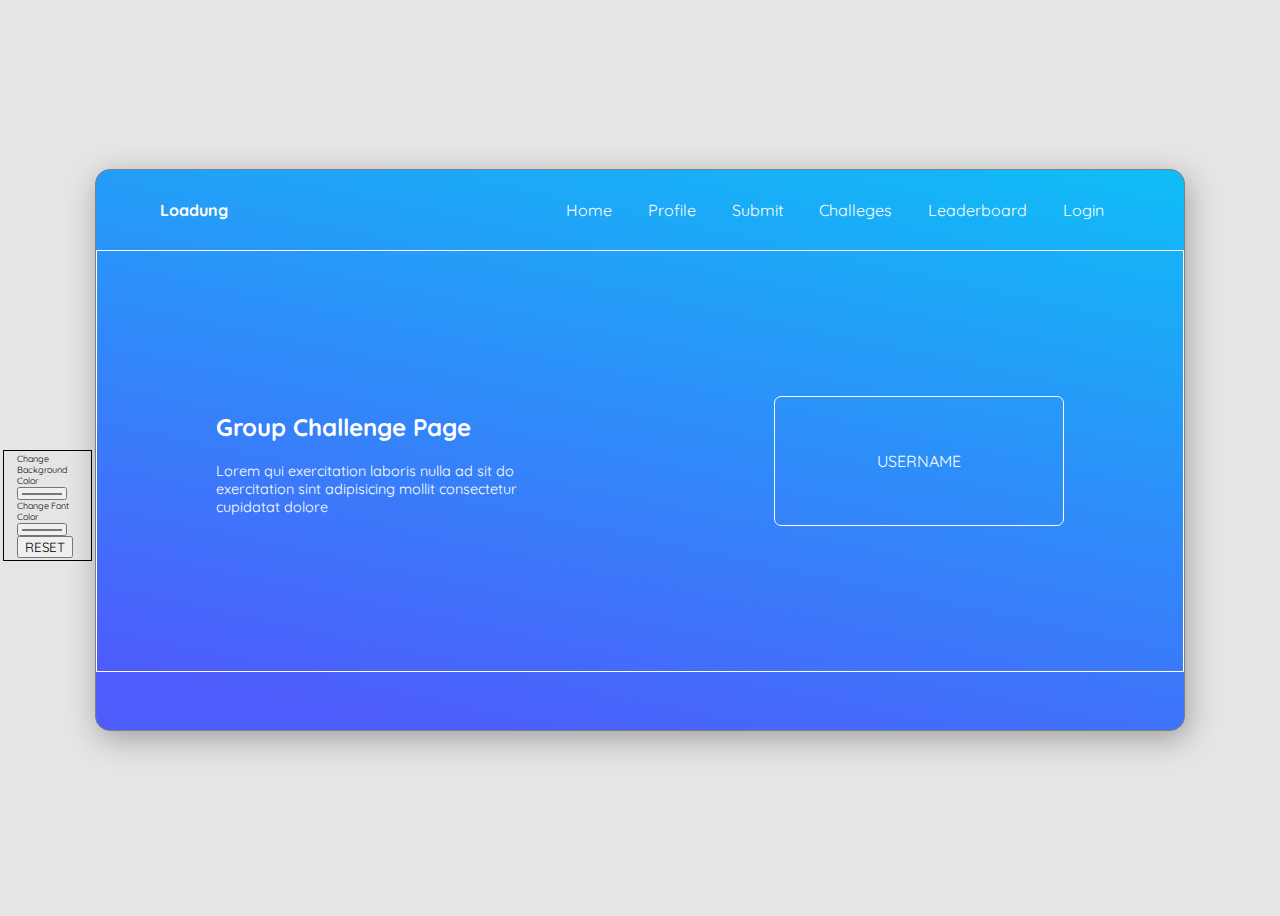
<file: home.html>
<!DOCTYPE html>
<html lang="en">
  <head>
    <meta charset="UTF-8" />
    <meta http-equiv="X-UA-Compatible" content="IE=edge" />
    <!-- 
    <meta name="viewport" content="width=device-width, initial-scale=1.0" /> 
    
    -->
    <meta name="viewport" content="width=1380" />
    <link rel="stylesheet" href="style.css" />
    <title><title></title>
    
  </head>
  <body>
    <main id="main">
      <!-- header -->
      <section class="header">
        <div>
          <nav class="navbar">
            <div class="main-tittle"><h3 class="theFont">Loadung</h3>
            </div>

            <div class="navigations theFont" >
              <a>Home</a>
              <a href="profile.html">Profile</a>
              <a>Submit</a>
              <a href="index.html">Challeges</a>
              <a>Leaderboard</a>
              <a>Login</a>
            </div>
          </nav>
        </div>
      </section>
      <section class="theFont home-section">
        <div id="home-left">
          <h2>Group Challenge Page</h2>
          <p>Lorem qui exercitation laboris nulla ad sit do exercitation sint adipisicing mollit consectetur cupidatat dolore</p>
        </div>
        <div id="home-right">
          <p>USERNAME</p>
        </div>
      </section>
    </main>
    
      <div id="colorP">
        <div>
          Change Background Color <input type="color" id="inpColor">
        </div>
        <div>
          Change Font Color <input type="color" id="fontColor">
        </div>
        <div>
          <button id="reset">RESET</button>
        </div>
      </div>
    
    <script src="index.js"></script>
  </body>
</html>
</file>
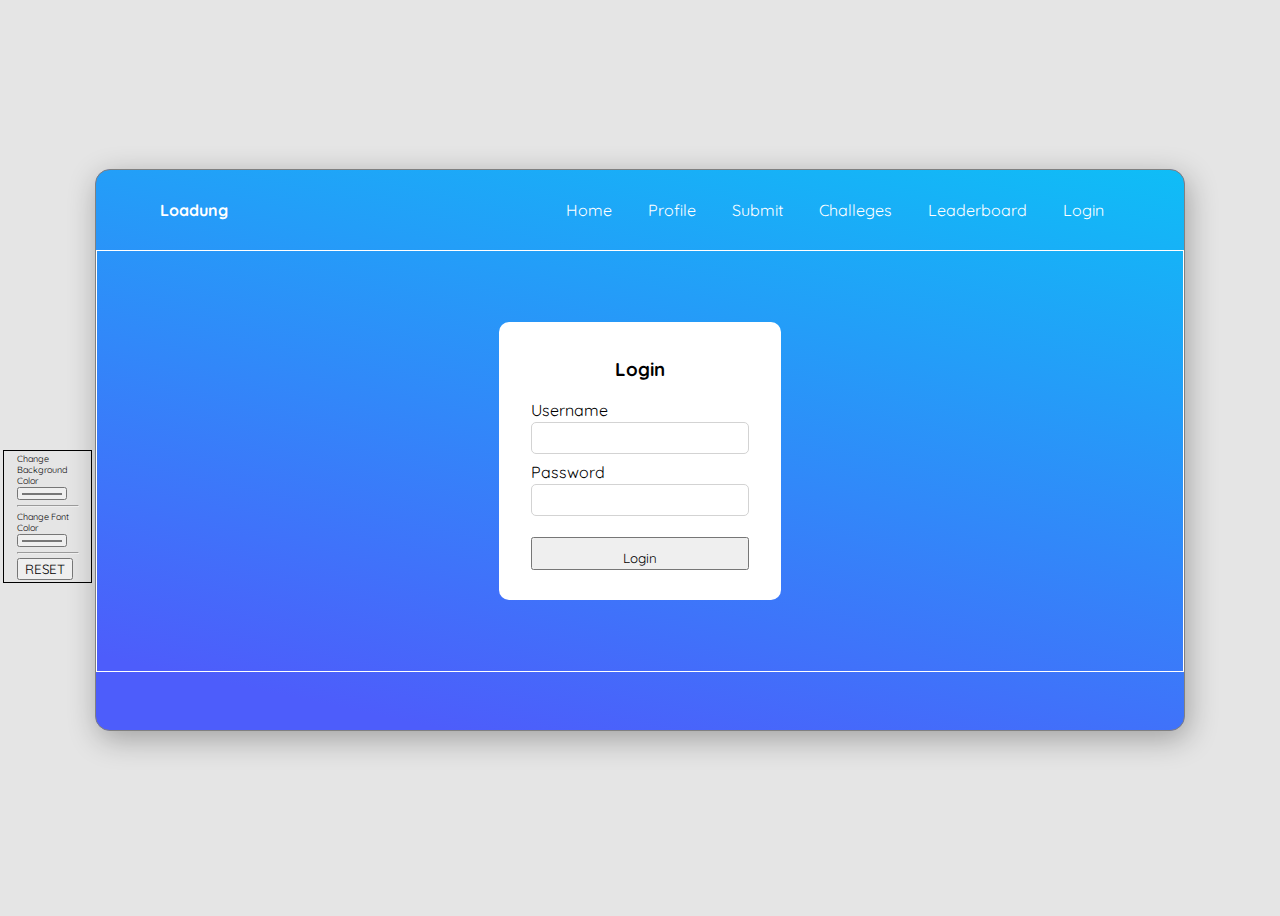
<file: login.html>
<!DOCTYPE html>
<html lang="en">
  <head>
    <meta charset="UTF-8" />
    <meta http-equiv="X-UA-Compatible" content="IE=edge" />
    <!-- 
    <meta name="viewport" content="width=device-width, initial-scale=1" /> 
    
    -->
    <meta name="viewport" content="width=1380" />
    <link rel="stylesheet" href="style.css" />
    <title><title></title>
    
  </head>
  <body>
    <main id="main">
      <!-- header -->
      <section class="header">
        <div>
          <nav class="navbar">
            <div class="main-tittle"><h3 class="theFont">Loadung</h3>
            </div>

            <div class="navigations theFont" >
              <a href="home.html">Home</a>
              <a href="profile.html">Profile</a>
              <a>Submit</a>
              <a href="index.html">Challeges</a>
              <a>Leaderboard</a>
              <a>Login</a>
            </div>
          </nav>
        </div>
      </section>
      <section class="home-section">
        <form id="login-form">
          <h3>Login</h3>
          <div id="form-inputs">
            <label>Username</label>
            <input type="text" id="username-input">
            <label>Password</label>
            <input type="text" id="password-input">
            <input type="submit" value="Login" id="login-btn">
          </div>
        </form>
      </section>
      <!-- footer -->
      <!-- <section class="footer">
        <div class="footers">
          <div class="footer-tittle">
            <h3><i class="fa-solid fa-user-doctor"></i> Doctor</h3>
          </div>
          <div class="social">
            <i class="fa-brands fa-facebook"></i>
            <i class="fa-brands fa-twitter"></i>
            <i class="fa-brands fa-instagram"></i>
            <i class="fa-brands fa-telegram"></i>
          </div>
        </div>
      </section> -->
    </main>
    
      <div id="colorP">
        <div>
          Change Background Color <input type="color" id="inpColor">
        <hr>
        </div>
        <div>
          Change Font Color <input type="color" id="fontColor">
        </div>
        <div>
        <hr>
            <button id="reset">RESET</button>
        </div>
      </div>
    
    <script src="index.js"></script>
  </body>
</html>
</file>
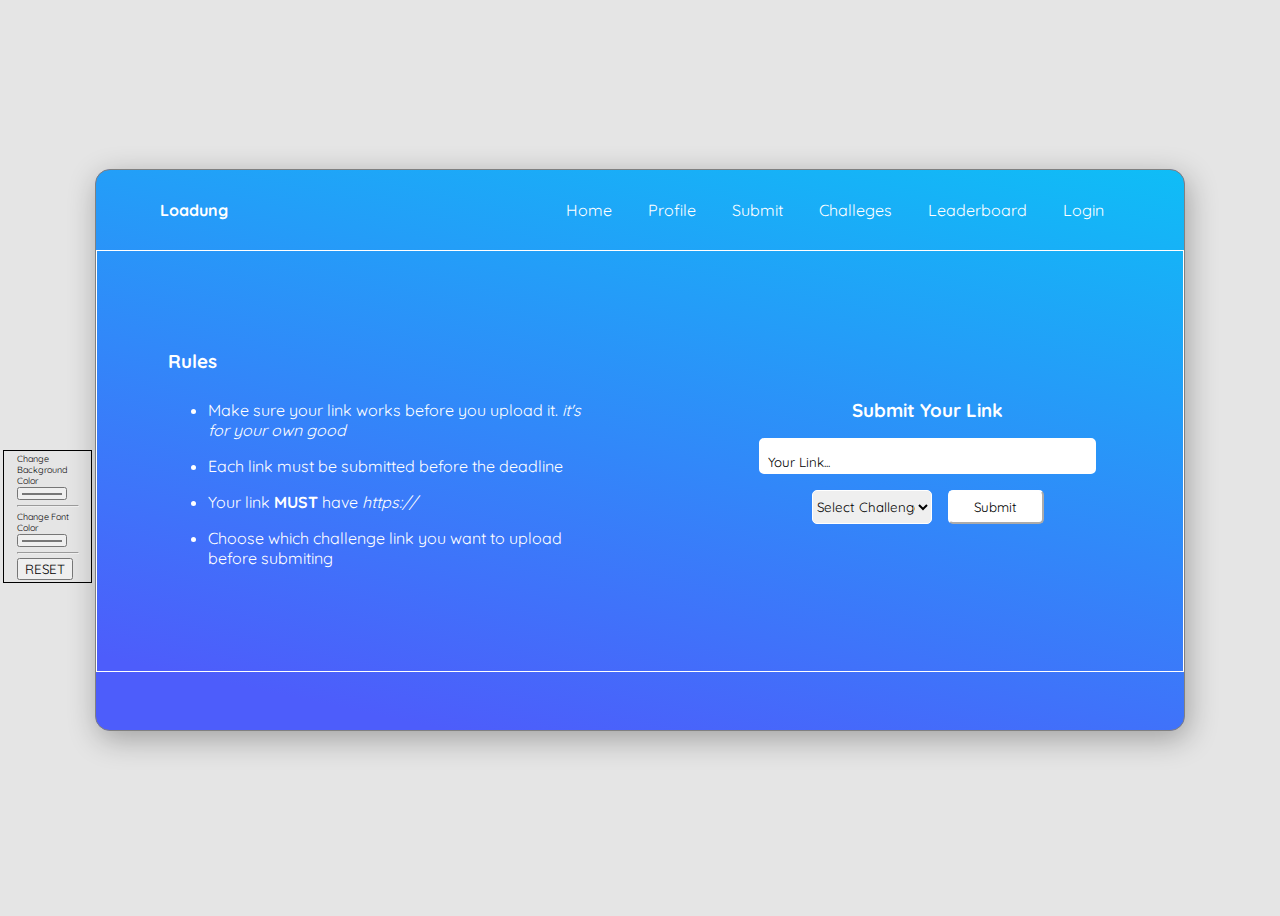
<file: submit.html>
<!DOCTYPE html>
<html lang="en">
  <head>
    <meta charset="UTF-8" />
    <meta http-equiv="X-UA-Compatible" content="IE=edge" />
    <!-- 
    <meta name="viewport" content="width=device-width, initial-scale=1" /> 
    
    -->
    <meta name="viewport" content="width=1380" />
    <link rel="stylesheet" href="style.css" />
    <title><title></title>
    
  </head>
  <body>
    <main id="main">
      <!-- header -->
      <section class="header">
        <div>
          <nav class="navbar">
            <div class="main-tittle"><h3 class="theFont">Loadung</h3>
            </div>

            <div class="navigations theFont" >
              <a href="home.html">Home</a>
              <a href="profile.html">Profile</a>
              <a>Submit</a>
              <a>Challeges</a>
              <a>Leaderboard</a>
              <a>Login</a>
            </div>
          </nav>
        </div>
      </section>
      <section class="home-section">
        <div id="the-rules-container">
          <h3>Rules</h3>
          <ul id="rules">
            <li>Make sure your link works before you upload it. <em>it's for your own good</em> </li>
            <li>Each link must be submitted before the deadline </li>
            <li>Your link <b>MUST</b> have <i>https://</i> </li>
            <li> Choose which challenge link you want to upload before submiting</li>
          </ul>
        </div>
        <div id="the-form">
          <h3>Submit Your Link</h3>
          <div id="link">
            <input type="text" placeholder="Your Link..." id="link-input">
          </div>
          <div id="submit-bottom">
            <select id="select-ch">
              <option>Select Challenge</option>
              <option>Challenge 1</option>
              <option>Challenge 2</option>
              <option>Challenge 3</option>
            </select>
            <button id="submit-link-btn">Submit</button>
          </div>
        </div>
      </section>
      <!-- footer -->
      <!-- <section class="footer">
        <div class="footers">
          <div class="footer-tittle">
            <h3><i class="fa-solid fa-user-doctor"></i> Doctor</h3>
          </div>
          <div class="social">
            <i class="fa-brands fa-facebook"></i>
            <i class="fa-brands fa-twitter"></i>
            <i class="fa-brands fa-instagram"></i>
            <i class="fa-brands fa-telegram"></i>
          </div>
        </div>
      </section> -->
    </main>
    
      <div id="colorP">
        <div>
          Change Background Color <input type="color" id="inpColor">
        <hr>
        </div>
        <div>
          Change Font Color <input type="color" id="fontColor">
        </div>
        <div>
        <hr>
            <button id="reset">RESET</button>
        </div>
      </div>
    
    <script src="index.js"></script>
  </body>
</html>
</file>
<file: style.css>
@import url("https://fonts.googleapis.com/css2?family=Quicksand:wght@300;400;500;600;700&display=swap");
#colorP{
 position: absolute;
 display: flex;
 flex-direction: column;
 justify-content: center;
 width: 5rem;
 font-size: 9px;
 top: 50%;
 left: .2rem;
 border: 1px solid black;
 padding: .2em .4em;
}
#colorP div{
  display: inline;
  margin-inline: 1em;
}
#colorP div input{
  /* width: 1em; */
  height: 1em;
}
*{
  font-family: "Quicksand", Sans-Serif;
}
body {
  display: grid;
  place-items: center;
  font-family: "Quicksand", sans-serif;
  background-color: #e5e5e5;
  margin: 0;
  height: 100vh;
  overflow: auto;
  padding-bottom: 1em;
  /* padding-block: 1em; */
}

/* header */
main {
  /* margin: 3rem auto; */
  background-color: #4d5dfb;
  background-image: linear-gradient(12deg, #4d5dfb 31%, #08c8f6 70%);
  background-size: 400% 200%;
  width: 85%;
  overflow-y: auto;
  border: 1px solid gray;
  /* min-height: 80%; */
  max-height: 35rem;
  height: 35rem;
  /* min-height: 30rem; */
  border-radius: 15px;
  box-shadow: 3px 8px 30px rgba(0, 0, 0, .3);
}

.navbar {
  display: flex;
  justify-content: space-between;
  padding-inline: 4em;
  align-items: center;
  height: 5em;
}
.main-tittle h3 {
  font-size: 1em;
  color: #ffffff;
}

.navbar a {
  text-decoration: none;
  color: #368fef;
}
.navbar a:hover {

}
.theFont, .theFont a{
  /* color: black!important; */
}

.doctor-patients {
  margin-left: 18em;
}
.navigations{
  color: white;
}
.navigations a {
  color: inherit;
  margin-inline: 1em;
}

.challenges {
  bbackground-color: #5569ac;
  padding-bottom: 2em;
  opacity: ;
  padding-top: .8em;
  overflow: auto;
  height: 70%;
}
.challenges #title {
  text-align: center;
  font-size: 1.4rem;
  /* border: 1px solid red; */
  color: white;
}
.allinone {
  display: flex;
  justify-content: center;
  flex-wrap: wrap;
  gap: 1.5em;
  /* margin: 2em 0.5em; */
}

.card {
  width: 40%;
  padding-inline: 1em;
  height: 5em;
  border: 1px solid gray;
  background-color: white;
  /* background-image: linear-gradient(to right, #368fef, #62a2ef, #a4c3e9, #ccdaec, #dae4f0); */
  /* background-image: linear-gradient(
    to right,
    #08c8f6,
    #32d4fa,
    #5ddcf9,
    #8ee8fd,
    #d9f8ff
  ); */
  border-radius: 15px;
  display: flex;
  align-items: center;
  justify-content: center;
  /* backdrop-filter: blur(10px); */
  transition: 0.5s;
}

.card:hover {
  cursor: pointer;
  border: 1px solid black;
  box-shadow: 2px 4px 8px rgba(0, 0, 0, .25);
}

img {
  width: 3em;
  height: 3em;
  margin-bottom: 0;
  border-radius: 50%;
  object-fit: cover;
  border: 3px solid #08c8f6;
}
.img {
  /* border: 2px solid red; */
  height: fit-content;
}
.img p {
  margin: 0;
}

.card p {
  color: black;
}

.card sub {
  color: #643737;
}
.textBox {
  width: calc(100% - 90px);
  margin-left: 10px;
  color: white;
  font-family: "Poppins" sans-serif;
}

.textContent {
  display: grid;
  grid-template-columns: 1.3fr 1fr 1fr;
  gap: 3px;
  align-items: center;
  color: #292929;
  margin-left: 0.51em;
  /*   display:flex;
   border: 1px solid red; 
justify-content: space-around;
 */
}

.h1 {
  font-size: 16px;
  font-weight: bold;
}

.h1:second-child span {
  font-size: 10px;
}

.p {
  font-size: 12px;
  font-weight: lighter;
}
.btn {
  padding: 0.6em 0em;
  background-color: #08c8f6;
  border: none;
  border-radius: 10px;
  color: #ffffff;
  cursor: pointer;
  transition: .5s;
}
.btn:hover {
  border: 1px solid #5569ac;
}
button:hover{
  cursor: pointer;
}

/* footer */
.footer {
  position: relative;
}

.footers {
  margin-top: 1em;
  padding: 2em;
  /* background-color: #368fef; */
  justify-content: space-around;
  display: flex;
  align-items: center;
  color: #ffffff;
}
.social {
  letter-spacing: 0.7em;
}

@media (max-width: 720px) {
  body {
    margin: 0;
    padding: 0;
  }
  main {
    margin: 0;
    padding: 2em 0;
    width: 100%;
    height: 100%;
    min-height: 100%;
    position: relative;
  }
  .navbar {
    position: fixed;
    top: 0;
    left: 0;
    right: 0;
    flex-direction: column;
    padding: 1em 0;
    z-index: 99;
    border-bottom: 2px solid white;
    background-color: #08c8f6;
    /* box-shadow: 3px 5px 18px rgba(255, 255, 255, 0.2); */
    /* box-shadow: 3px 5px 8px rgba(0, 0, 0, 0.2); */
  }
  .navbar a{
    margin-inline: .6em;
  }
  .challenges {
    background-color: white;
    margin: 7.1em 0 0 0;
    padding: 0.5em 2em;
    height: 100vh!important;
  }
  .challenges #title{
    color: black;
  }
  .allinone {
    flex-direction: column;
    /* margin-inline: 1em; */
  }
  .card {
    width: 100%;
    border: 1px solid gray;
    margin-bottom: 0em;
    padding-inline: 0;
  }
  .card img{
    margin-left: .8em;
  }
  
  .home-section{
    padding-top: 8em;
    flex-wrap: wrap;
    height: 100%;
  }
  #profile-left{
    height: fit-content!important;
    overflow: none;
    width: 100%!important;
  }
  #profile-right{
    width: 90%!important;
  }
  #prof-proj-cont{
    overflow-y: none!important;
    height: fit-content!important;
    
  }
}

@media (max-width: 1100px) {
  body {
    /* min-height: fit-content; */ 
    
  }
  main {
    hheight: 100%; 
    height: 30rem;
    width: 95%;
    /* background-color: green; */
    /* background-color: white; */
    hheight: fit-content;
    
  }
  .navbar{
    /* border: 1px solid red; */
    
  }
  .navbar a{
    font-size: .7rem;
  }
  .challenges{
    height: 70%;
    overflow: auto;
  }
  #title{
    margin-top: 0;
  }
  .card{
    height: 3em;
    padding: .5em 0;
    /* background-color: green; */
  }
  .card button{
    font-size: .7rem;
    
  }
  .card p{
    font-size: .8rem;
  }
  .card sub{
    font-size: .7em;
  }
  .card img{
    height: 2em;
    width: 2em;
  }
  #link-input{
    width: 30ch!important;
  }
}
@media (max-height: 31rem){
  body{
    /* background-color: red; */
  }
  main{
    max-height: 90%;
  }
}


/* main section */
.home-section{
  
  display: flex;
  justify-content: space-around;
  align-items: center;
  align-self: center;
  hheight: 25em;
  height: 75%;
  overflow: auto;
  color: white;
  border: 1px solid white;
}
/* Home Page */
#home-left{
  width: 20rem;
}
#home-left p{
  font-size: .9rem;
}
#home-right{
  display: grid;
  place-items: center;
 width: 18rem;
 border: 1px solid white;
 border-radius: 7px;
 height: 8rem;
}

/* profile page */
#profile-left{
  overflow: auto;
  width: 40%;
  /* height: 18rem; */
  height: 75%;
  border-right: 1px solid white;
  padding-block: 1em;
}
#profile-intro{
  display: flex;
  align-items: center;
  gap: 1em;
  margin: 1em .7em;
  /* border-bottom: 1px solid white; */
}
#profile-intro img{
  border: none;
  height: 3.5em;
  width: 3.5em;
}
#profile-details{
  padding-inline: 2em;
  /* border: 1px solid white; */
}
#profile-details p{
  border-bottom: 1px solid white;
  padding: .3em;
  width: 75%;
}
#profile-right{
  padding: 1em .8em;
  height: 75%;
  width: 40%;
  /* overflow-y: auto; */
  /* height: 18rem; */
  /* border: 1px solid white; */
}
#profile-right h3{
  /* text-align: center; */
}
#prof-proj-cont{
  height: 80%;
  overflow-y: auto;
}
.profile-projects{
  width: 80%;
  margin-block: 1em;
  background-color: white;
  color: black;
  border-radius: 10px;
  border: 1px solid white;
  display: grid;
  grid-template-columns: .5fr 2fr .5fr;
  padding-inline: 2em;
  align-items: center;
}

.profile-projects img{
  height: 2rem;
  width: 2rem;
}
.profile-projects button{
  width: fit-content;
  justify-self: end;
}

/* Submit Page */

#the-rules-container{
  width: 40%;
}
#rules{
  
}
#rules li{
  padding-block: .5em;
}

#the-form{
    display: flex;
    flex-direction: column;
    align-items: center;
    gap: 1em;
    padding: 2em 1em;
}
#the-form h3{
  margin: 0;
}
#link-input{
  /* background-color: inherit; */
  width: 40ch;
  border: 2px solid white;
  /* color: white; */
  border-radius: 5px;
  border-bottom: 2px solid white;
  border-left: 2px solid white;
  padding: 1em .5em .2em .5em;
}
#submit-bottom{
  /* border: 1px solid white; */
  display: flex;
  justify-content: center;
  flex-wrap: wrap;
  /* display: grid; */
  gap: 1em;
  width: 100%;
}
#link-input::placeholder{
  color: black;
  /* color: #dedede; */
  /* font-family: Quicksand; */
  }
#select-ch{
  padding-block: .5em;
  border: 1px solid white;
  border-radius: 5px;
  /* background-color: inherit; */
  /* color: white; */
  font-family: Quicksand;
  width: 15ch;
}
#submit-link-btn{
  /* padding: .5em; */
  width: 12ch;
  border-radius: 5px;
  background-color: white;
  border-color: white;
}
#select-ch, #submit-link-btn{
  /* padding: .3em; */ 
}

/* Login page */
#login-form{
  background-color: white;
  color: black;
  width: 20%;
  padding: 1em 2em;
  border-radius: 10px;
}
#login-form h3{
  text-align: center;
}
#form-inputs{
  display: flex;
  flex-direction: column;
  gap: .5em;
  /* border: 1px solid red; */
  margin: auto;
}

#form-inputs input{
  padding: .8em .3em .2em .3em;
  
}

#form-inputs input[type=text]{
  border: 1px solid lightgray;
  margin-top: -.4em;
  border-radius: 5px;
}
#login-btn{
  margin-block: 1em;
  background-color: ;
}
</file>
